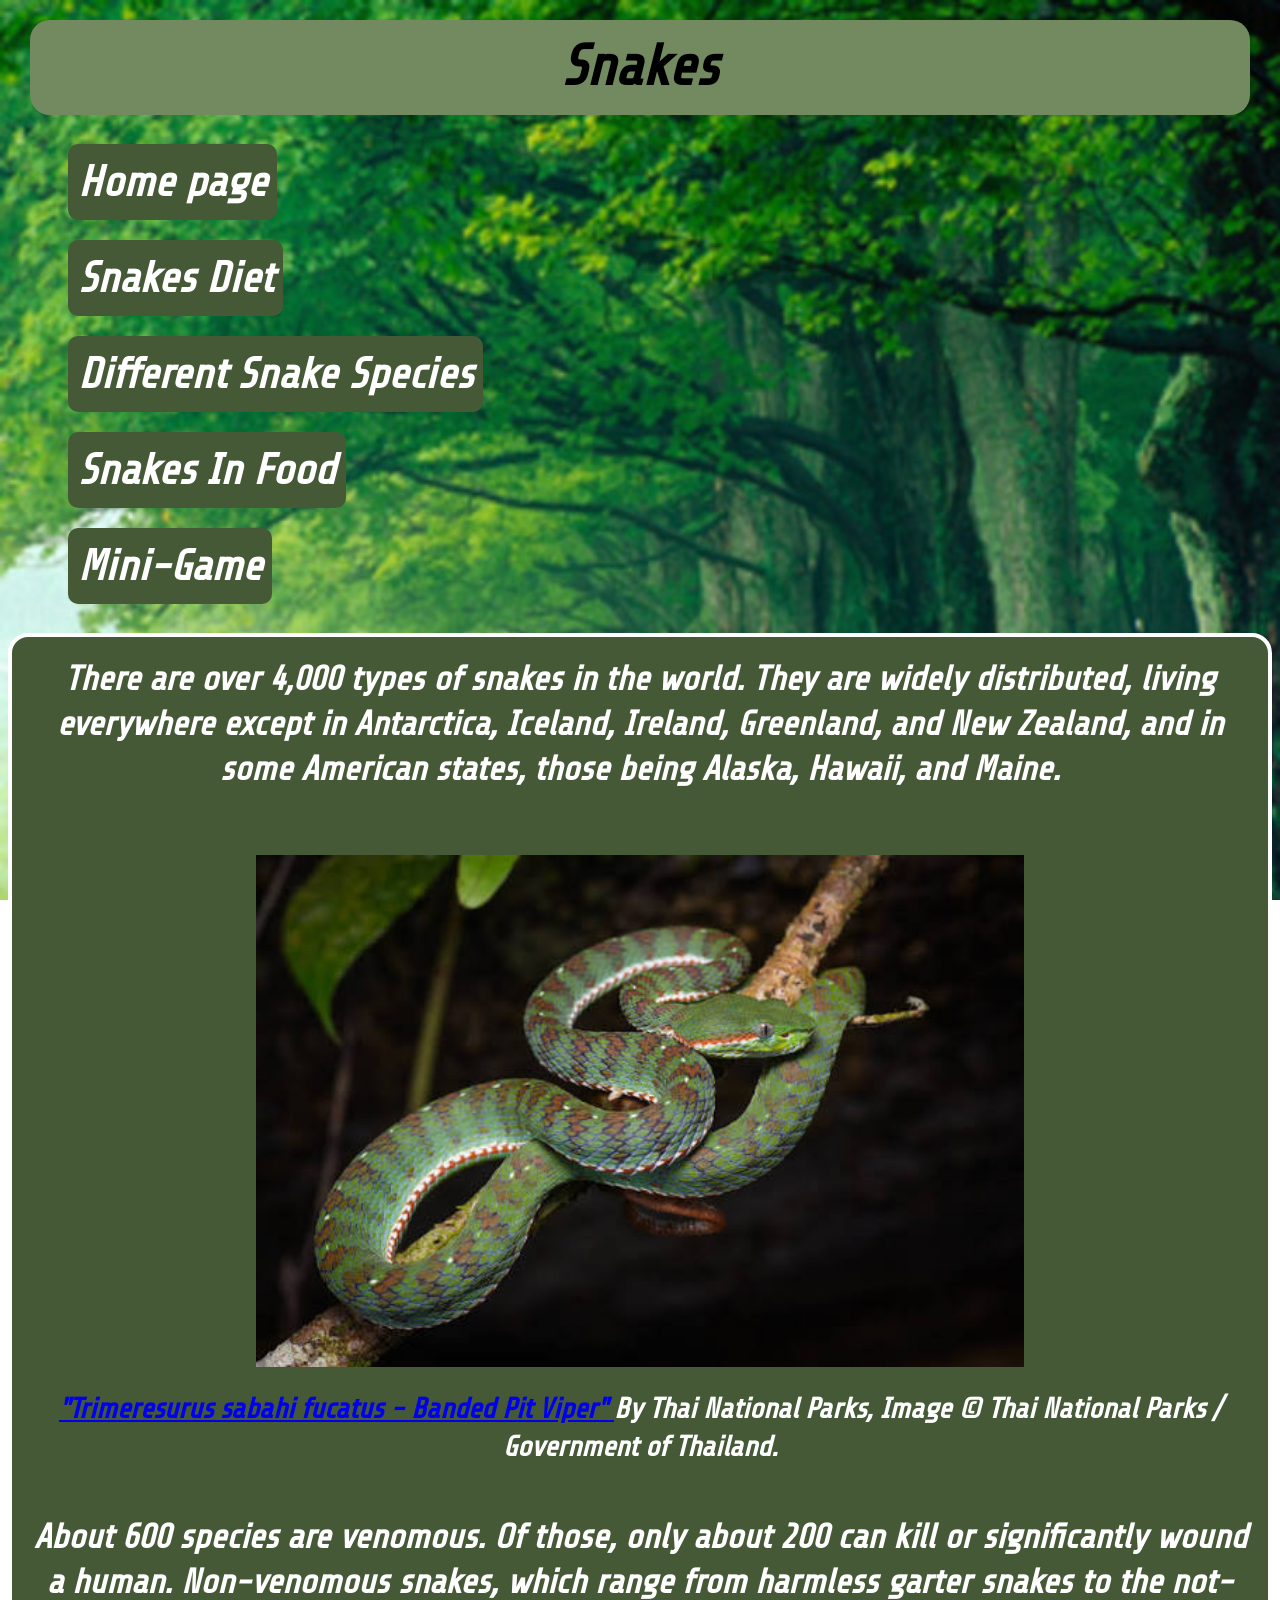
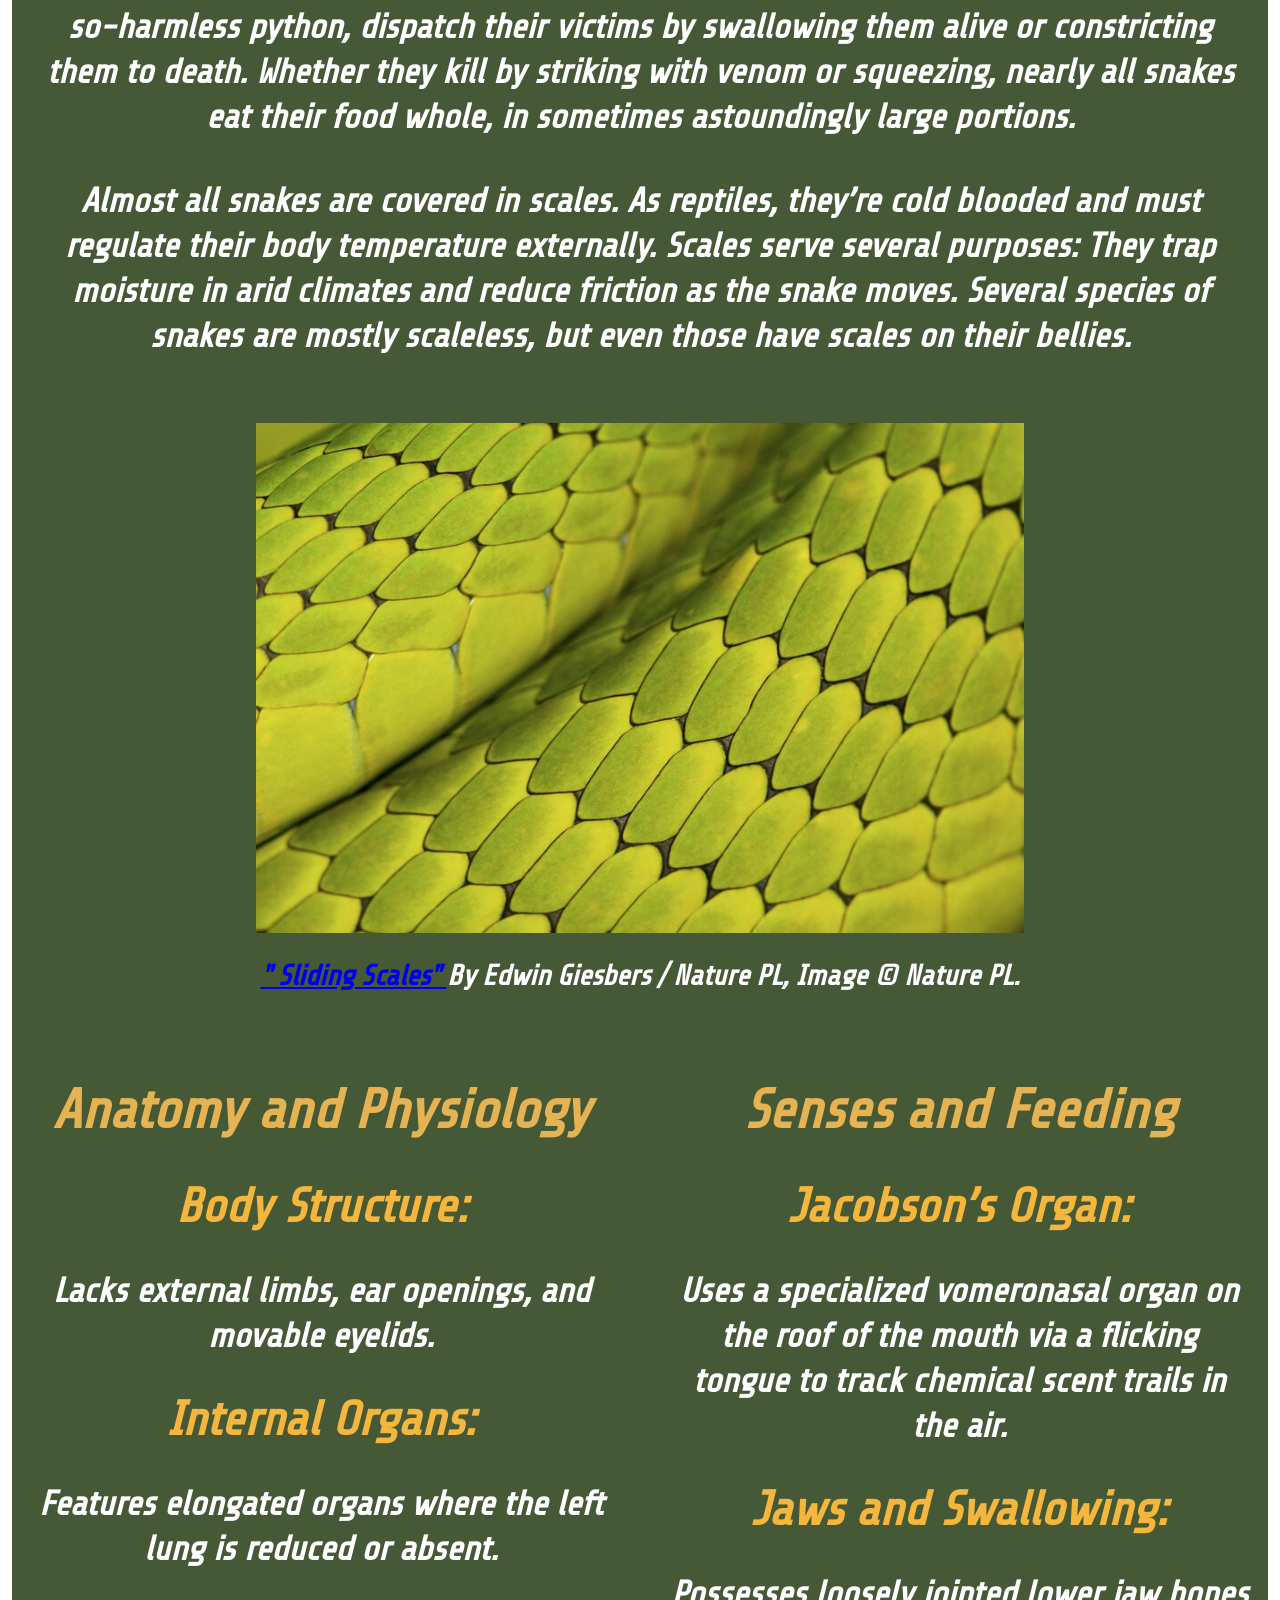
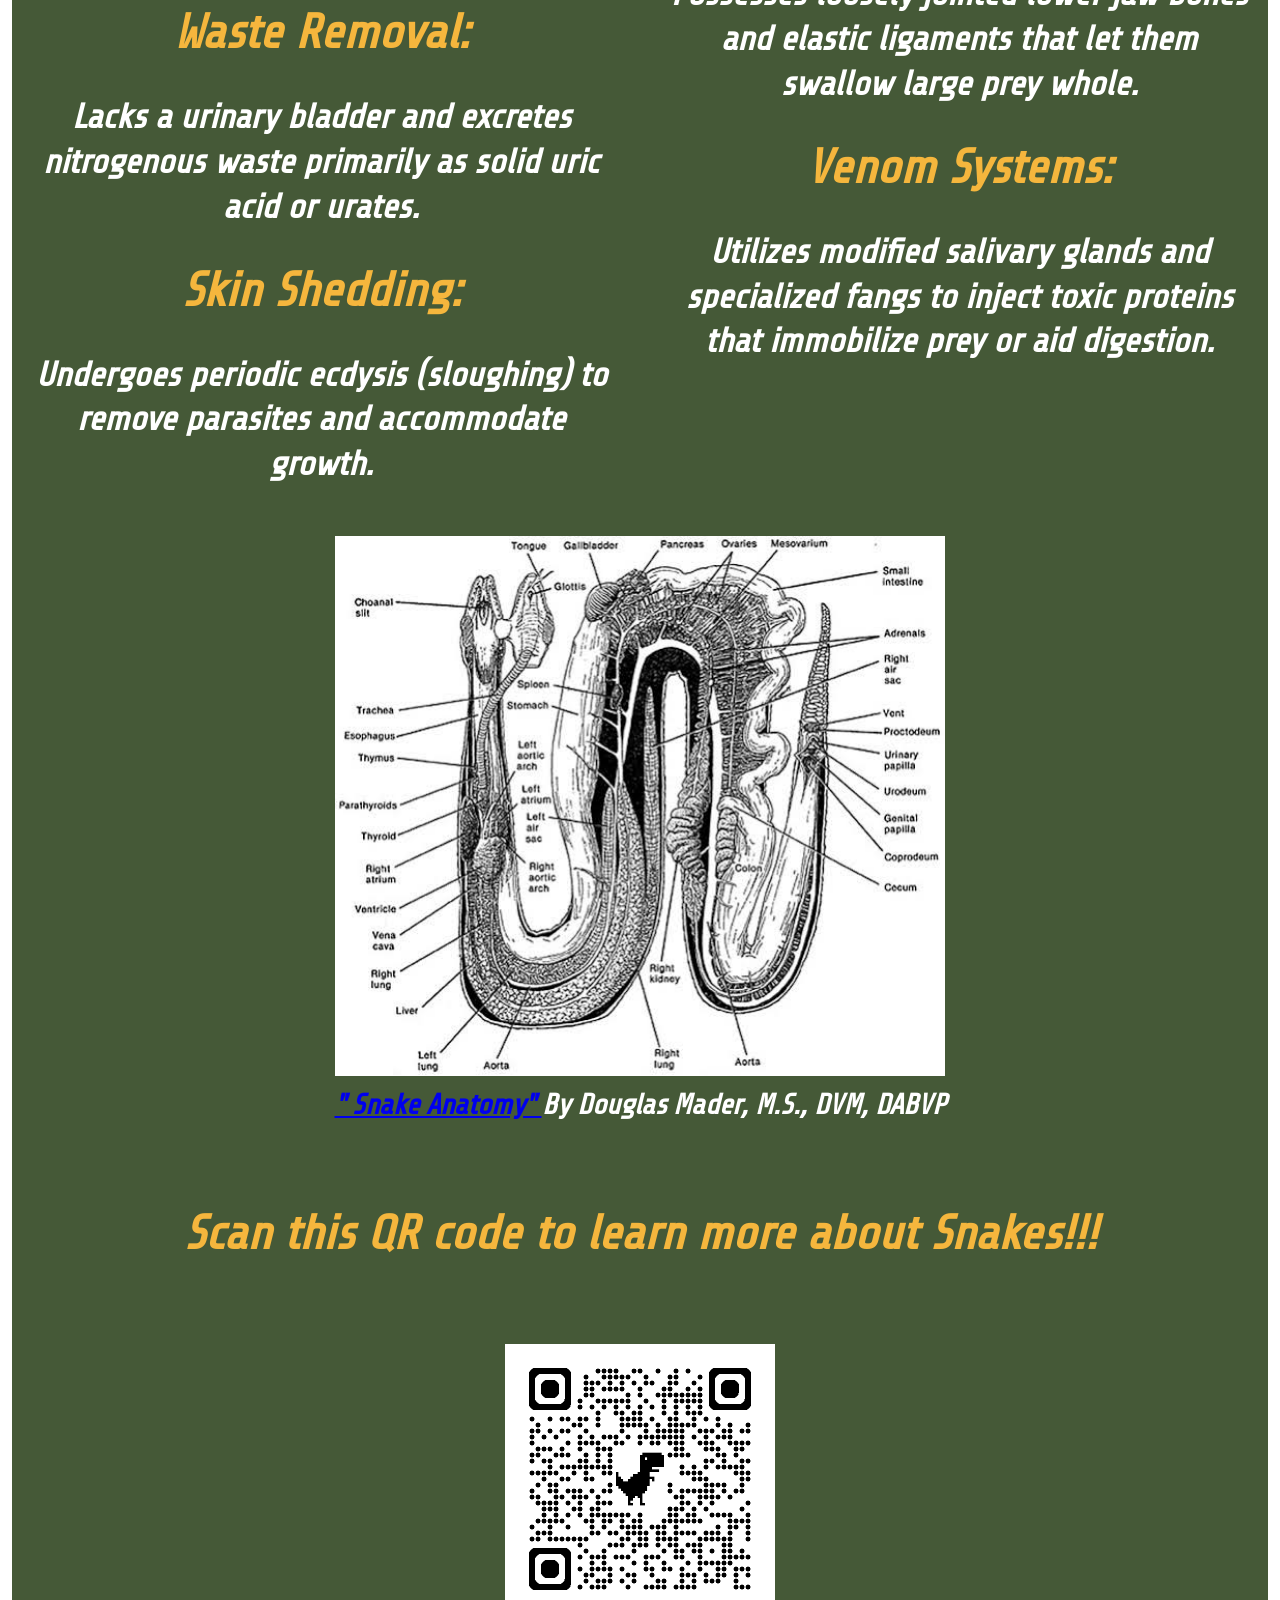
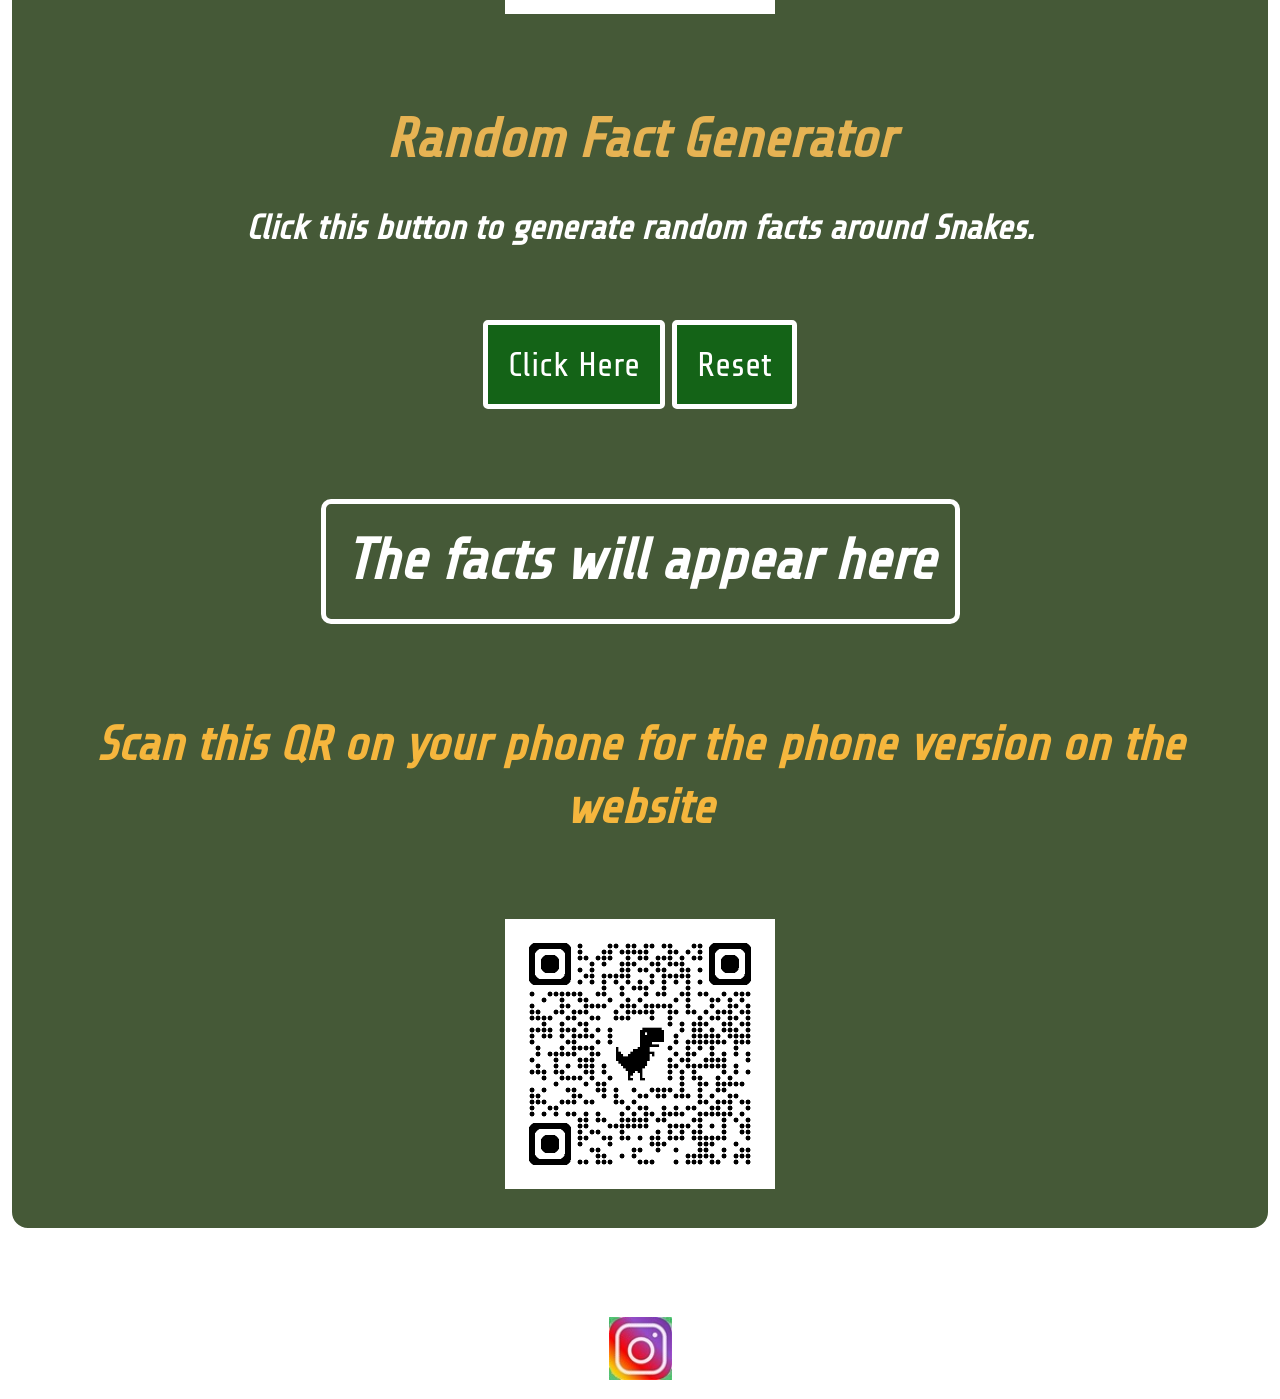
<file: webdevA2/index.html>
<!DOCTYPE html>
<html lang="en">

<head>
	<link href="style.css" type="text/css" rel="stylesheet">
	<meta name="viewport" content="width=device-width, initial-scale=1.0">
	<script src="main.js" defer></script>
	<title> Learn About Snakes </title>
</head>


<body class=indexbody>
	<header>
		<h1 id= "indexheader">Snakes</h1>
	</header>
	
	
	<nav id="indexnav"> <!--menu system--> 
		<img id="menuicon" src="images/menucog.png" height="500" alt="dropdown menu icon" title=" Dropdown menu icon">
		<div class=pagelist>
			<ul>
				<li><p class=indexpagename id="page0btn">Home page </p></li>
				<li><p class=indexpagename id="page1btn">Snakes Diet</p></li>
				<li><p class=indexpagename id="page2btn">Different Snake Species</p></li>
				<li><p class=indexpagename id="page3btn">Snakes In Food</p></li>
				<li><p class=indexpagename id="page4btn">Mini-Game</p></li>
			</ul>
		</div>
	</nav>
		
	<!--page 0 content (homepage)--> 
	<main id="pagecontainer">
		<div class=page id="page0">
			<p class=indexparagraph> There are over 4,000 types of snakes in the world. They are widely distributed, living everywhere except in Antarctica, Iceland, Ireland, Greenland, and New Zealand, and in some American states, those being Alaska, Hawaii, and Maine.  </p> 
				
			<figure>
				<picture>
					<img src="images/Snakeintro.jpg" height="500" alt="Picture of Snake" title=" Snake">
				</picture>	
				<figcaption> <a href="https://www.thainationalparks.com/" target="_blank"> "Trimeresurus sabahi fucatus - Banded Pit Viper" </a>  By Thai National Parks, Image © Thai National Parks / Government of Thailand.</figcaption>
			</figure>

			<p class=indexparagraph>  About 600 species are venomous. Of those, only about 200 can kill or significantly wound a human. Non-venomous snakes, which range from harmless garter snakes to the not-so-harmless python, dispatch their victims by swallowing them alive or constricting them to death. Whether they kill by striking with venom or squeezing, nearly all snakes eat their food whole, in sometimes astoundingly large portions. </p>

			<p class=indexparagraph>  Almost all snakes are covered in scales. As reptiles, they’re cold blooded and must regulate their body temperature externally.  Scales serve several purposes: They trap moisture in arid climates and reduce friction as the snake moves. Several species of snakes are mostly scaleless, but even those have scales on their bellies. </p>

			<figure>
				<picture>
					<img src="images/SnakeScales.jpg" height="500" alt="Picture of Snake Scales" title=" SnakeScale">
				</picture>	
				<figcaption> <a href="https://atmos.earth/ecological-wisdom/sliding-scales-symbolism-of-snakes/" target="_blank"> " Sliding Scales" </a>  By Edwin Giesbers / Nature PL, Image © Nature PL. </figcaption>
			</figure>


			<!--adds a grid to this part of page 0 to make it so that I can format them to be side by side--> 
			<div class=paragrid>
			
				<div class=column1>
					<p class=indexparagraph>  <span class=Paraheader> Anatomy and Physiology </span>  <span class=Parasubheader> Body Structure: </span>  Lacks external limbs, ear openings, and movable eyelids.  <span class=Parasubheader>  Internal Organs: </span>  Features elongated organs where the left lung is reduced or absent. <span class=Parasubheader> Waste Removal: </span>  Lacks a urinary bladder and excretes nitrogenous waste primarily as solid uric acid or urates. <span class=Parasubheader> Skin Shedding: </span>  Undergoes periodic ecdysis (sloughing) to remove parasites and accommodate growth. </p>
				</div>

				<div class=column2>
					<p class=indexparagraph>  <span class=Paraheader> Senses and Feeding </span>  <span class=Parasubheader> Jacobson’s Organ: </span>  Uses a specialized vomeronasal organ on the roof of the mouth via a flicking tongue to track chemical scent trails in the air.  <span class=Parasubheader> Jaws and Swallowing: </span>  Possesses loosely jointed lower jaw bones and elastic ligaments that let them swallow large prey whole. <span class=Parasubheader> Venom Systems: </span>  Utilizes modified salivary glands and specialized fangs to inject toxic proteins that immobilize prey or aid digestion. </p>
				</div>
			
			</div>

			<figure>
				<picture>
					<img src="images/Snakebody.jpg" height="800" alt="Picture of Snake Anatomy" title=" SnakeBody">
				</picture>	
				<figcaption> <a href="https://reptilesmagazine.com/snake-anatomy/?srsltid=AfmBOooJBzz4ZWO3xFly1gCmYXVyyak6rsiduSUNSJXPDtFCe1zWfAKA" target="_blank"> " Snake Anatomy" </a>  By Douglas Mader, M.S., DVM, DABVP </figcaption>
			</figure>
			
			<p class=indexparagraph> <span class=Parasubheader> Scan this QR code to learn more about Snakes!!! </span> </p>
			
			<figure id="QRcode">
				<picture>
					<img src="images/WikiQR.png" height="500" alt="QR code to snakes Wikipedia page" title=" Snakes Wikipedia QR code">
				</picture>	
			</figure>
			
			
			<!--Fact generator code--> 
			<p class=indexparagraph> <span class=Paraheader> Random Fact Generator </span>  Click this button to generate random facts around Snakes.</p>
			
			<button id="FactButton" class=indexparagraph>Click Here</button> 
			
			<button id="ResetFacts" class=indexparagraph>Reset</button> 
		
			<p id="FactsHere" class=indexparagraph> The facts will appear here </p>
			
			
			<!--QR code to mobile, only viewable from PC view--> 
			<p class=indexparagraph id="mobileview"> <span class=Parasubheader> Scan this QR on your phone for the phone version on the website </span> </p>
			
			<figure id="QRcode2">
				<picture>
					<img src="images/Mobile.png" height="500" alt="QR code for mobile view" title=" Mobile View QR code">
				</picture>	
			</figure>
		</div>


		<!--page 1 content (snake diet)--> 
		<div class="page" id="page1">
			<p class=indexparagraph> <span class=Paraheader> Diet Considerations: </span>  Snakes don't need to eat every day. The frequency at which they need to eat is determined by their size and age. <br> <br> <span class=Parasubheader> Some of the things snakes might eat include: </span> <br> Baby mice or rats <br> Adult mice or rats <br> Young birds like chicks <br> </p>
			<figure>
				<picture>
					<img src="images/Snakeeat.jpg" height="500" alt="Picture of Snake Eating" title=" SnakeEating">
				</picture>	
				<figcaption> <a href="https://www.123rf.com/photo_3794636_snake-eating-a-rat.html" target="_blank"> " snake eating a rat" </a>  By aussieflash,  Image © aussieflash  </figcaption>
			</figure>

			<p class=indexparagraph> <span class=Paraheader> What Can't Snakes Eat? </span> <span class=Parasubheader> Snakes can't be fed: </span>  Fruits  <br> Vegetables <br> Grains <br> Processed foods <br> <br> All snakes are carnivores—they should eat whole prey only as much as possible for a balanced diet. If offering human foods, they typically can’t deviate from raw meats or eggs. <br> <br> <br> </p>
			
			<p class=indexparagraph> <span class=Paraheader> Live vs Frozen Prey for Snakes: </span>  Frozen prey is the diet of choice for snakes.  <span class=Parasubheader> Pros: </span>  Safest feeding option <br> More convenient to store <br> Providing live prey incurs ethical concerns  <br> Cost effective <br> Smaller chance of parasite transmission  <span class=Parasubheader> Cons: </span>  Some snakes, especially when sick, need the movement and smell of live prey to entice them to eat  </p>
			<figure>
				<picture>
					<img src="images/Snakefrozen.jpg" id="frozenfood" height="500" alt="Picture of frozen snake food" title=" FrozenSnakeFood">
				</picture>	
				<figcaption> <a href="https://allanspetcenter.com/the-comprehensive-guide-to-transitioning-your-snake-to-frozen-food/" target="_blank"> " Frozen Snake Food " </a>  By Allan's Pet Center,  Image © Allan's Pet Center  </figcaption>
			</figure>
			
			<p class=indexparagraph> <span class=Paraheader>  How to Feed a Snake </span>  You’ll want to purchase appropriately sized whole frozen prey from a pet store and keep it stored in a freezer. When feeding day is approaching, transfer the prey you plan to feed to its own bag and move from freezer to the refrigerator to thaw. Food should be ready in 1-2 days. A few hours before planning to feed, take the prey out of the refrigerator so they can come up to room temperature. Make sure you have washed your hands and do not smell like the prey, then transfer your snake from their enclosure to an appropriately sized plastic container with air holes. Place the whole, thawed prey inside with them. Wait for your snake to fully consume their meal before transferring them back to their main enclosure.  In snakes that stress easily and are already reluctant to eat, it may be more appropriate to feed prey in their enclosure </p>
			<figure>
				<picture>
					<img src="images/Snakeeating.jpg" height="500" alt="Picture of teaching snake how to eat" title="Teaching Snake How To Eat">
				</picture>	
				<figcaption> <a href="https://www.wikihow.pet/Feed-a-Snake" target="_blank"> " How to feed your snake " </a>  By Wikihow.pet,  Image ©  Wikihow.pet  </figcaption>
			</figure>
				
		</div>
		
		
		<!--page 2 content (different species of snake)--> 
		<div class="page" id="page2">
		
			<p class=indexparagraph> These snakes play a vital role in ecosystems by controlling populations of rodents, birds, amphibians, and other small animals. Each species has developed unique traits that help it survive in different environments. </p>
			
			<div class=paragrid2>
				<div id="page2indexpara1">
					<p class=indexparagraph> <span class=Paraheader> 1. King Cobra </span>  The King Cobra is the longest venomous snake in the world, reaching lengths of up to 5.5 meters. It lives in forests across South and Southeast Asia. Unlike most snakes, the king cobra mainly eats other snakes, including venomous ones. Its scientific name, Ophiophagus, means "snake eater." When threatened, it raises the front part of its body, spreads its hood, and hisses loudly to warn predators. Although its venom is very powerful, king cobras typically avoid humans unless they feel threatened. </p>
					<figure id="page2indexpara1photo" >
						<picture>
							<img src="images/Kingcobra.jpg" height="400" alt="Picture of King Cobra" title="King Cobra">
						</picture>	
					<figcaption> <a href="https://ecofriendlycoffee.org/the-mystical-king-cobra-and-coffee-forests/" target="_blank"> " The Mystical King Cobra and Coffee Forests " </a>  By Dr. Anand Titus and Geeta N Pereira, Under the Creative Commons Attribution-Share Alike 2.0 Generic license </figcaption>
					</figure>	
				</div>
				
			
				
				<div id="page2indexpara2">
					<p class=indexparagraph> <span class=Paraheader>2. Green Anaconda </span> The Green Anaconda is one of the heaviest snakes worldwide. It is native to the swamps, rivers, and wetlands of South America, where it can grow longer than 9 meters and weigh over 200 kilograms. Anacondas are non-venomous constrictors. They kill prey by wrapping their strong bodies around animals and tightening until the prey can no longer breathe. Their diet includes fish, birds, capybaras, caimans, and occasionally deer. </p>
					<figure id="page2indexpara1photo2">
						<picture>
							<img src="images/GreenAnaconda.jpg" height="600" alt="Picture of Green Anaconda" title=" Picture of Green Anaconda">
						</picture>	
						<figcaption> <a href="https://www.henryvilaszoo.gov/animal/green-anaconda/" target="_blank"> "Green Anaconda" </a>  By Henry Vilas Zoo, Image © Henry Vilas Zoo.</figcaption>
					</figure>
				</div>
				
				
				

				<div id="page2indexpara3">
					<p class=indexparagraph> <span class=Paraheader> 3. Ball Python </span> The Ball Python is a small, non-venomous snake that are found in West and Central Africa. It usually grows between 1 - 1.5 meters. This species is named for its defensive habit of curling into a tight ball when scared. Ball pythons are gentle and relatively easy to care for. Due to these reasons, they have become one of the most popular pet snakes in the world. They primarily hunt rodents and birds through constriction. </p>
					<figure id="page2indexpara1photo3">
						<picture>
							<img src="images/BallPython.jpg" height="400" alt="Picture of a Ball Python" title=" Picture of Ball Python">
						</picture>	
						<figcaption> <a href="https://commons.wikimedia.org/wiki/File:Ball_python_lucy.JPG" target="_blank"> "Ball Python" </a>  By HCA,  Image © HCA.</figcaption>
					</figure>
				</div>

				

				<div id="page2indexpara4">
					<p class=indexparagraph> <span class=Paraheader> 4. Black Mamba </span> The Black Mamba is one of Africa's most feared snakes. Despite its name, it is usually gray or olive-colored as the name refers to the dark inside of its mouth. Black mambas can grow over 4 meters long and are among the fastest snakes, able to move at around 20 km/h over short distances. Their venom targets the nervous system and can be deadly without quick medical attention. However, they typically prefer to flee rather than confront people. </p>
					
					<figure id="page2indexpara1photo4">
						<picture>
							<img src="images/BlackMamba.jpg" height="400" alt="Picture of a Black Mamba" title=" Picture of Black Mamba">
						</picture>	
						<figcaption> <a href="https://commons.wikimedia.org/wiki/File:Dendroaspis_polylepis_(14).jpg" target="_blank"> "Dendroaspis polylepis" </a>  By TimVickers,  Image © TimVickers.</figcaption>
					</figure>
				</div>


				


				<div id="page2indexpara5">
					<p class=indexparagraph> <span class=Paraheader> 5. Corn Snake </span> The Corn Snake is a harmless, non-venomous species found in the southeastern United States. Adult corn snakes usually range in size between 1.2 and 1.8 meters. These snakes are excellent climbers and help farmers control rodent populations. Their striking orange, red, and black patterns have also made them popular pets. They kill prey through constriction and pose no major threat to humans.</p>
					<figure id="page2indexpara1photo5">
						<picture>
							<img src="images/CornSnake.jpg" height="530" alt="Picture of a Corn Snake" title=" Picture of Corn Snake">
						</picture>	
						<figcaption> <a href="https://commons.wikimedia.org/wiki/File:CornSnake.jpg" target="_blank"> "Corn Snake" </a>  By Ethan Porcaro,  Image © Ethan Porcaro.</figcaption>
					</figure>
				</div>
				
			</div>
			
				
				<!-- This quiz is a form where the data inputed, in this case being the different options, will be used by the javascript in order to see if it matches with the correct answer and return a score -->
				<p class=indexparagraph> <span class=Paraheader> Snake Quiz </span></p>
				<fieldset>
				<legend class=Parasubheader>1. Which of these snakes are venomous? </legend>
				<label><input type="radio" name="q1" value="Option1"> Green Anaconda</label>
				<label><input type="radio" name="q1" value="Option2"> King Cobra</label>
				<label><input type="radio" name="q1" value="Option3"> Ball Python</label>
				<label><input type="radio" name="q1" value="Option4"> Corn Snake</label>
				</fieldset>
				
				<fieldset>
				<legend class=Parasubheader>2. Which Snake flees from humans when spotted?</legend>
				<label><input type="radio" name="q2" value="Option1"> Green Anaconda</label>
				<label><input type="radio" name="q2" value="Option2"> Ball Python</label>
				<label><input type="radio" name="q2" value="Option3"> Black Mamba</label>
				<label><input type="radio" name="q2" value="Option4"> King Cobra</label> 
				</fieldset>
				
				<fieldset>
				<legend class=Parasubheader>3. Why is the King Cobras scientific name Ophiophagus?</legend>
				<label><input type="radio" name="q3" value="Option1"> Because they wanted a fancy name.</label> <br> <br>
				<label><input type="radio" name="q3" value="Option2"> Because they eat other snakes.</label> <br> <br>
				<label><input type="radio" name="q3" value="Option3"> Because they're incredibly slimy.</label> <br> <br>
				<label><input type="radio" name="q3" value="Option4"> Because they're herbivores.</label>
				</fieldset>
				
				<fieldset>
				<legend  class=Parasubheader>3. Which snake can be found in South America?</legend>
				<label><input type="radio" name="q4" value="Option1"> Ball Python </label>
				<label><input type="radio" name="q4" value="Option2"> Corn Snake </label>
				<label><input type="radio" name="q4" value="Option3"> Black Mamba</label>
				<label><input type="radio" name="q4" value="Option4"> Green Anaconda</label> 
				</fieldset> <br> 
			
				<button id="quizbtnSubmit">Submit Quiz</button> 
				
				<button id="quizresetbtn">Reset Quiz</button> 
				<p class=Parasubheader id="scorebox">Not submitted</p> 
				
		</div>


		<!--page 3 content (snakes in food)--> 
		<div class="page" id="page3">
			<p class=indexparagraph> <span class=Paraheader> Snake Soup </span> Snake soup is one of Hong Kong’s most storied dishes. Tracing its origins back over 2,000 years to ancient China, it’s considered both a delicacy and a form of traditional medicine, with early records suggesting that snake meat has health benefits. The dish became particularly popular in the southern provinces, including Guangdong. <br> <br> When Hong Kong developed as a port city in the 19th and 20th centuries, waves of migrants from Guangdong brought their food traditions with them, including snake soup. It was often made with up to five species of snakes, symbolizing wealth and abundance. Over time, it became a seasonal staple sold in specialized shops, particularly during autumn and winter. </p>
			<p class=indexparagraph> Despite its humble appearance, snake soup is a labor-intensive dish. Traditionally, multiple types of snakes, such as water snakes, rat snakes, and cobras, are used to create a complex flavor profile. Today, due to regulations and availability, recipes vary, but the principle ingredients remain the same. <br> Snake meat is carefully cleaned and boiled, then shredded into fine, delicate strands. Oftentimes, the meat is shredded in such a way that first-time eaters mistake it for chicken or fish. <br> <br> The broth is equally important. It’s normally made by simmering pork bones, chicken, dried seafood, ginger, dried orange peel, lemongrass, dried mushrooms, and more Chinese herbs for several hours to develop a savory base. Then, the shredded snake meat is added to the broth along with thickening agents like cornstarch or ground almonds, giving the soup its signature, slightly viscous texture. The final touch often includes chrysanthemum leaves, thin strips of egg, and sometimes fried wonton crisps or lemon leaves for garnish. <br> <br> </p>
			<p class=indexparagraph> <span class=Paraheader> Cultural significance </span>  Snake soup is considered a warming food in the framework of traditional Chinese medicine, meaning it helps restore internal heat during colder months — hence its popularity from late autumn through winter. <br> The dish is also associated with strength and vitality. Snake meat is believed to improve circulation, nourish the skin, and boost overall energy. <br> Beyond the purported nutritional benefits, snake soup carries a sense of nostalgia and heritage in Hong Kong. <br> </p>
			<figure>
				<picture>
					<img src="images/SnakeSoup.jpg" height="530" alt="Picture of Snake Soup" title=" Picture of Snake Soup">
				</picture>	
				<figcaption> <a href="https://commons.wikimedia.org/wiki/File:CornSnake.jpg" target="_blank"> "Snake Soup" </a>  By  Food & Wine / Breana Killeen,  Image ©  Food & Wine / Breana Killeen.</figcaption>
			</figure>
			
			
			<p class=indexparagraph> <span class=Paraheader>  Snake Curry </span>  Found in some regions of India and Southeast Asia. <br> Snake meat is cooked in a spicy curry with onions, tomatoes, garlic, ginger, and local spices. It is typically served with rice or flatbread. <br> Snake meat is generally high in protein and low in fat. People describe its taste as being similar to chicken, frog legs, or firm white fish, depending on species and how it is cooked.</p>
			<figure>
				<picture>
					<img src="images/SnakeCurry.jpg" height="530" alt="Picture of Snake Curry" title=" Picture of Snake Curry">
				</picture>	
				<figcaption> <a href="https://sandyathome.com/hyderabadi-snake-gourd-salan-how-to-make-potlakaya-salan-recipe/" target="_blank"> "Snake Curry" </a>  By Sandhya's Recipes, Image © Sandhya's Recipes</figcaption>
			</figure>
			
		</div>
		
		<!--page 4 content (Game)--> 
		<div class="page" id="page4">
		
			<p class=indexparagraph> <span class=Paraheader> Snake Mini-Game </span> </p> 
			
			<p class=indexparagraph>  The game goes like this. You control the snake (using A and D and W for PC and the buttons for mobile) and can go right or left and jump. Avoid the hazards and get to the end to win. Press (R on PC or the reset button on mobile) to reset </p> 
			
			
	
			
			<div id="Minigame">
				<p id="gamestatus"> Not Running </p> 
				<div id="playercontrol"> </div>
				<div id="Rock"></div>
				
				
				
			</div>
			
			<!--These are for the buttons for the game on mobile--> 
			<button class=indexparagraph id="gamestartbutton"> Start Game </button> 
			<button class=indexparagraph id="mobilegameleft"> Move Left </button> 
			<button class=indexparagraph id="mobilegameright"> Move Right </button> 
			<button class=indexparagraph id="mobilegamejump"> Jump </button> 
			<button class=indexparagraph id="mobilegamereset"> Reset </button> 
			
		</div>
		
		<footer>
			<p class="indexparagraph"> Written by Rian Peh / 白轩伟. Check out my Instagram (Click the icon)</p>
			<a href="https://www.instagram.com/fullybizarree/" target="_blank" class="indexinstagram"><img id="instalogo" src="images/insta.jpg" height="100" alt="instagram_logo" title="instagram_logo"></a>
		</footer>
		
	</main>
	
</body>
</file>
<file: webdevA2/style.css>
html
{
	/* touch-action is a CSS property and manipulation makes it so that normal tapping and scrolling works but double tapping to zoom in doesn't work*/
	touch-action: manipulation;
}


body 
{
	background-image: url("./images/background.jpg");
	background-size: cover;
	background-attachment:fixed;
}


@font-face 
{
	font-family:'CustomFont4';
	src: url('fonts/CustomFont4.ttf') format('truetype');
}


/*if the screen width is above 800px , will use this layout*/
.indexbody
{
	font-family: 'CustomFont4', serif;
	font-size: 1.8em;
	font-weight: bold;
	font-style: italic;
	line-height: 1.3;
	text-align: center;
	/*forces the browser to include an element's padding and border within its total specified width and height.*/
	box-sizing:border-box;
}

img
{
	height: 60vh;
	width: 60vw;
	object-fit: contain;		
}


#pagecontainer
{
	
	display:grid;
	grid-template-columns:1fr 1fr 1fr 1fr 1fr 1fr 1fr 1fr 1fr 1fr 1fr 1fr 1fr 1fr 1fr 1fr 1fr 1fr 1fr 1fr 1fr 1fr 1fr 1fr 1fr 1fr 1fr 1fr 1fr 1fr;
	grid-template-rows:auto auto auto auto auto auto auto auto auto auto;

}


#page0,
#page1,
#page2,
#page3,
#page4
{
	grid-column: 1 / 31;
	grid-row: 1 / 10;
	height:  auto;
	width: auto;
	color:white; 
	background:#455937; 
	border: 4px solid white; 
	border-radius: 20px;	
}

/* makes ham icon disappear when on PC view */
#hamIcon{display:none;}


#indexheader
{
	color: black; 
	background:#738A60; 
	border-radius: 20px; 
	padding: 10px; 
	margin: auto; 
	text-align: center; 
	width: 95%;
	margin: 20px auto;
}


#indexnav ul li
{
	/* removes bullet points from the list */
	list-style-type: none;
}


#menuicon
{
	display: none;
}


.indexpagename
{
	font-size: 1.5em;
	color:white;
	background:#455937; 
	border-radius: 10px; 
	padding: 10px; 
	width: fit-content;
	margin: 20px;
	
}

footer
{
	grid-column: 1 / 31;
	font-size: 1.0em;
}


.indexparagraph
{
	color: white;
	font-size: 1.2em;
	margin: auto;
	padding: 20px; 
	width: fit-content;
}


.Paraheader
{
	color: #E6B353;
	font-size: 1.6em;
	display: block;
	margin:30px auto;
}


.Parasubheader
{
	color:#F5B63D;
	font-size: 1.4em;
	margin: 30px auto;
	display: block;
}


#FactButton
{
	background:#146317;
	border: 5px solid white;
	border-radius: 5px;
	margin: 50px auto;
	font-family: 'CustomFont4', serif;
}


#ResetFacts
{
	background:#146317;
	border: 5px solid white;
	border-radius: 5px;
	margin: 50px auto;
	font-family: 'CustomFont4', serif;
}


#FactsHere
{
	border: 5px solid white;
	border-radius: 10px;
	width: fit-content;
	font-size:200%;
	height: auto;
	margin: 40px auto;
}


#QRcode img
{
	height:30vh;
	width: 30vw;
}


#mobileview
{
	display:block;	
}


#QRcode2 img
{
	height:30vh;
	width: 30vw;
}


.paragrid
{
	display: grid;
    grid-template-columns: 1fr 1fr;
    gap: 20px;
    align-items: start;
}


.column1
{
	
	text-align: center;

}


.column2
{
	
	text-align: center;
}


#gamestartbutton
{
	background:#146317;
	border: 5px solid white;
	border-radius: 5px;
	font-family: 'CustomFont4', serif;
	margin: 40px;
}


#Minigame
{
	/* position: relative keeps the element in the normal page layout, but also allows you to move it relative to where it would normally be. Meaning that even if the element is moved, the original space is still reserved and other elements behave as if the element never moved.*/
	/* the posistion: relative; also helps act as a ancestor to the position: absolute; in the player control, as position: absolute; looks for the nearest ancestor that has position: relative or absolute. This helps make the player positioned inside the game box and not relative to the whole webpage. Without the position: relative; in #Minigame, the player could be positioned relative to the page and outside the game area*/
	position: relative; 
	width: 90%;
    height: 200px;
    border: 1px solid black;
	margin: auto;
	background: grey;
}


#playercontrol
{
	 width: 40px;
	 height: 40px;
	 background-image:url("images/spritesheet.png");
	 /* Does not repeat the image if image size is too small, only draws the image once*/
	 background-repeat: no-repeat;
	 /*Scale the entire image so it fits inside the element while keeping its original proportions when the image size is bigger than the element size.*/
     background-size: contain;
	 /*300% width makes the background image 3 times wider than the element and 100% height makes the background exactly the same height as the element. */
	 /* I multiplied the background by 300% even though I only have 2 frames as it causes a blank space to be formed after frame 2 where frame 3 is supposed to be, resulting in frame 1 and 2 being strecthed, making it look thicker */
	 background-size:300% 100%;
	 /* completely removes an element from the normal document flow. It allows you to place the element exactly where you want it without creating blank space or affecting surrounding elements. */
	 position: absolute;  
	 left: 0%;
	 bottom: 0%;
	 /* ease-out starts moving fast and slows down as it reaches the end. */
	 transition: bottom 0.05s ease-out;
}


#Rock
{
	width: 50px;
	height: 50px;
	position: absolute;
	border-radius: 25%;
	right: 0%;
	/* makes the rock sit at the bottom of the game container*/
	bottom: -4%;
	background-image:url("images/Rock.png");
	background-size:contain;
}

/* makes it so that the buttons don't show up for PC screen*/
#mobilegameleft
{
	display: none;
}


#mobilegameright
{
	display: none;
}


#mobilegamejump
{
	display:none;
}



#mobilegamereset
{
	display:none;	
}


#gamestatus
{
	color:#F5B63D;
	font-size: 1.4em;
	margin: 30px auto;
	display: block;
}
	


.paragrid2
{
	display: grid;
    grid-template-columns: 1fr 1fr 1fr 1fr 1fr 1fr 1fr 1fr 1fr 1fr 1fr 1fr 1fr 1fr 1fr 1fr 1fr 1fr 1fr 1fr;
	grid-template-rows: auto auto auto auto auto;
}


#page2indexpara1
{
	
	grid-column: 1 / 10;
	grid-row: 1 / 2;
	font-size: 95%;
	
}


#page2indexpara2
{
	
	grid-column: 10 / 21;
	grid-row: 1 / 2;
	font-size: 95%;
	
}


#page2indexpara3
{
	
	grid-column:  1 / 10;
	grid-row: 3 / 4;
	font-size: 95%;
	
}


#page2indexpara4
{
	
	grid-column:  10 / 21;
	grid-row: 3 / 4;
	font-size: 95%;
}


#page2indexpara5
{
	
	grid-column: 1 / 21;
	grid-row: 5 / 6;
	font-size: 90%;
}


#page2indexpara1photo
{
	grid-column: 1 / 9;
	grid-row: 2 / 3;
}


#page2indexpara1photo img
{
	width: 70%;
	height: auto;
}


#page2indexpara1photo2
{
	grid-column: 9 / 21;
	grid-row: 2 / 3;
}


#page2indexpara1photo2 img
{
	width: 70%;
	height: 70%;
}


#page2indexpara1photo3
{
	
	grid-column:  1 / 9;
	grid-row: 4 / 5;
	
}


#page2indexpara1photo3 img
{
	width: 70%;
	height: 70%;
}


#page2indexpara1photo4
{
	
	grid-column:  9 / 21;
	grid-row: 4 / 5;
	
}


#page2indexpara1photo4 img
{
	width: 70%;
	height: 70%;
}


#page2indexpara1photo5
{
	
	grid-column:  1 / 21;
	grid-row: 6 / 6;
	
}


#page2indexpara1photo5 img
{
	width: 50%;
	height: 50%;
}


#quizbtnSubmit
{
	color: white;
	background:#146317;
	border: 5px solid white;
	border-radius: 5px;	
	padding: 5px;
	margin: 50px;
	width: 10vw;
	height: 10vh;
	font-family: 'CustomFont4', serif;
	font-size: 0.8em;
	transition: 0.5s;
	
}

#quizbtnSubmit:hover
{
	height: 7vh;
	width: 7vw;
	font-size: 0.7em;	
}


#quizresetbtn
{
	color: white;
	background:#146317;
	border: 5px solid white;
	border-radius: 5px;
	padding: 5px;
	margin: 50px;
	width: 10vw;
	height: 10vh;
	font-family: 'CustomFont4', serif;
	font-size: 0.8em;
	transition: 0.5s;
}

#quizresetbtn:hover
{
	height: 7vh;
	width: 7vw;
	font-size: 0.7em;	
}



#instalogo
{
	height: 7vh;
	width: 7vw;
	
}


/* menuicon is the name for this CSS animation*/
@keyframes menuicon
{
	0%{rotate:0deg}
	10%{rotate:36deg}
	20%{rotate:72deg}
	30%{rotate:108deg}
	40%{rotate:144deg}
	50%{rotate:180deg}
	60%{rotate:216deg}
	70%{rotate:252deg}
	80%{rotate:288deg}
	90%{rotate:324deg}
	100%{rotate:360deg}
}


/* menuiconreverse is the name for this CSS animation*/
@keyframes menuiconreverse
{
	0%{rotate:0deg}
	10%{rotate:-36deg}
	20%{rotate:-72deg}
	30%{rotate:-108deg}
	40%{rotate:-144deg}
	50%{rotate:-180deg}
	60%{rotate:-216deg}
	70%{rotate:-252deg}
	80%{rotate:-288deg}
	90%{rotate:-324deg}
	100%{rotate:-360deg}
}


/* this stores the menuicon animation into a class and makes it animate over 0.5 seconds */
.anim1{animation: menuicon 0.5s;}


/* this stores the menuiconreverse animation into a class and makes it animate over 0.5 seconds */
.anim2{animation: menuiconreverse 0.5s;}


@media (max-width: 800px) 
{
	.indexbody
	{
		font-size: 1.5em;
		margin: auto;
		width: 100%;
	}
	
	#page4
	{
		
		height: 1500px;

	}
	
	.Paraheader
	{
		margin: 5px auto;
	}
	

	#menuicon
	{
		display: block;
		width: 30%;
		height: 30%;
		margin: 20px auto;
	}
	
	
	 #indexnav ul
    {
        display: grid;
        grid-template-columns: 1fr;
        justify-items: center;
		/* default ul have a padding-left: 40; causing the ul to not be centered, the padding: 0; removes that padding and causes it to be centered again */
		padding: 0;
    }
	
	
	.pagelist
	{
		display: none;
	}
	
	/* used to be added to .pagelist and make the navigation buttons appear and disappear for mobile view after clicking the gear icon */
	.dropdownclass
	{
		display: block;
	}
	

	img
	{
		height: 100%;
		width: 100%;	
	}	
	
	
	#QRcode img
	{
		height:70%;
		width: 60%;
	}
	
	/* makes the mobile view QR code text disappear when on mobile */
	#mobileview
	{
		display:none;	
	}
	
	/* makes the mobile view QR code disappear when on mobile */
	#QRcode2 img
	{
		display: none;
	}
	

	.paragrid
	{
		display: block;
	}
	
	
	.paragrid2
	{
		display: block;	
	}
	
	
	#quizbtnSubmit
	{
		width: auto;
		height: auto;
	}
	
	#Minigame
	{
		height: 20%;
		width: 100% auto;
	}
	
	#quizresetbtn
	{
		width: auto;
		height: auto;
	}
	
	
	#gamestartbutton
	{
		display: block;
		height: auto;
		width: auto;
		margin: 50px auto;
	}
	
	#playercontrol
	{
		width:25px;
		height:15%;
	}
	
	#gamestatus
	{
		width: auto;
		height: 10%;	
	}


	#Rock
	{
		width:35px;
		height:35px;
		bottom: 0%;
		right: 0%;
	}
	
	/* these are for the buttons to control the game on mobile */
	#mobilegameleft
	{
		/* allows the buttons to be seen on mobile view and also allows the three buttons to be on the same line */
		display: inline-block;
		background:#146317;
		border: 5px solid white;
		border-radius: 5px;
		font-family: 'CustomFont4', serif;
		font-size: 1.0em;
		margin: 10px auto;
	}
	
	#mobilegameright
	{
		display:inline-block;
		background:#146317;
		border: 5px solid white;
		border-radius: 5px;
		font-family: 'CustomFont4', serif;	
		font-size: 1.0em;
		margin: 10px auto;		
	}



	#mobilegamejump
	{
		display: inline-block;
		background:#146317;
		border: 5px solid white;
		border-radius: 5px;
		font-family: 'CustomFont4', serif;	
		font-size: 1.0em;	
		margin: 10px auto;
	}



	#mobilegamereset
	{
		display:block;
		background:#146317;
		border: 5px solid white;
		border-radius: 5px;
		margin: 10px auto;
		font-family: 'CustomFont4', serif;		
	}
	
	
	footer
	{
		font-size: 0.8em;
	}
	

	#instalogo
	{
		height: auto;
		width: auto;	
	}
}
</file>
